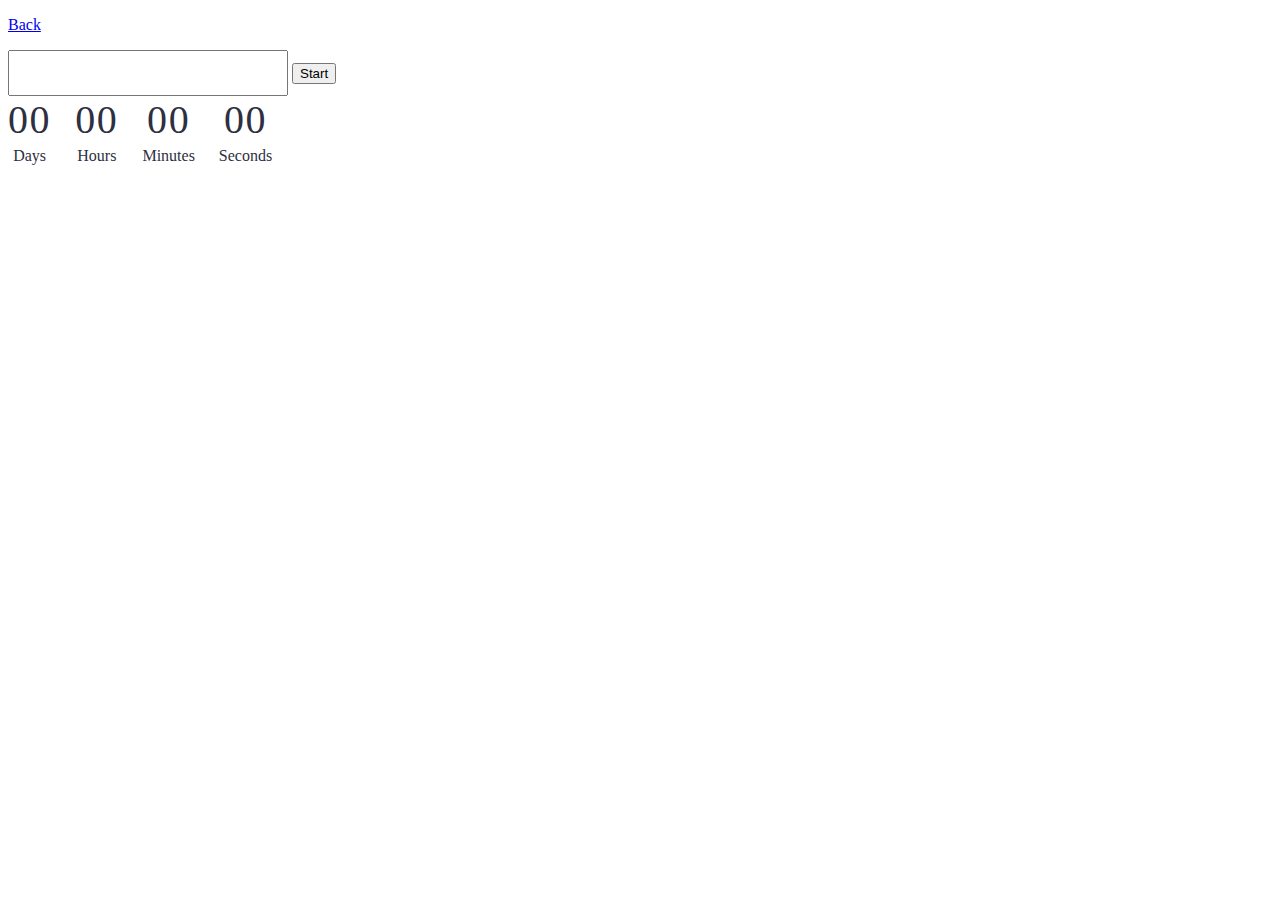
<file: src/1-timer.html>
<!DOCTYPE html>
<html lang="en">
  <head>
    <meta charset="UTF-8" />
    <meta name="viewport" content="width=, initial-scale=1.0" />
    <title>Timer</title>
    <link rel="stylesheet" href="./css/1-timer.css" />
  </head>
  <body>
    <p><a href="index.html">Back</a></p>
    <input type="text" id="datetime-picker" />
    <button type="button" data-start>Start</button>

    <div class="timer">
      <div class="field">
        <span class="value" data-days>00</span>
        <span class="label">Days</span>
      </div>
      <div class="field">
        <span class="value" data-hours>00</span>
        <span class="label">Hours</span>
      </div>
      <div class="field">
        <span class="value" data-minutes>00</span>
        <span class="label">Minutes</span>
      </div>
      <div class="field">
        <span class="value" data-seconds>00</span>
        <span class="label">Seconds</span>
      </div>
    </div>

    <script src="./js/1-timer.js" type="module"></script>
  </body>
</html>
</file>
<file: src/css/1-timer.css>
#datetime-picker {
  width: 272px;
  height: 40px;
  flex-shrink: 0;
  gap: 8px;
}

.timer {
  display: flex;
  flex-direction: row;
  flex-wrap: wrap;
  align-items: flex-start;
  gap: 24px;
}
.field {
  display: flex;
  flex-direction: column;
  text-align: center;
}
.value {
  color: #2e2f42;
  font-family: Montserrat;
  font-size: 40px;
  font-style: normal;
  font-weight: 400;
  line-height: 48px; /* 120% */
  letter-spacing: 1.6px;
}
.label {
  color: #2e2f42;
  font-family: Montserrat;
  font-size: 16px;
  font-style: normal;
  font-weight: 400;
  line-height: 24px; /* 150% */
}
</file>
